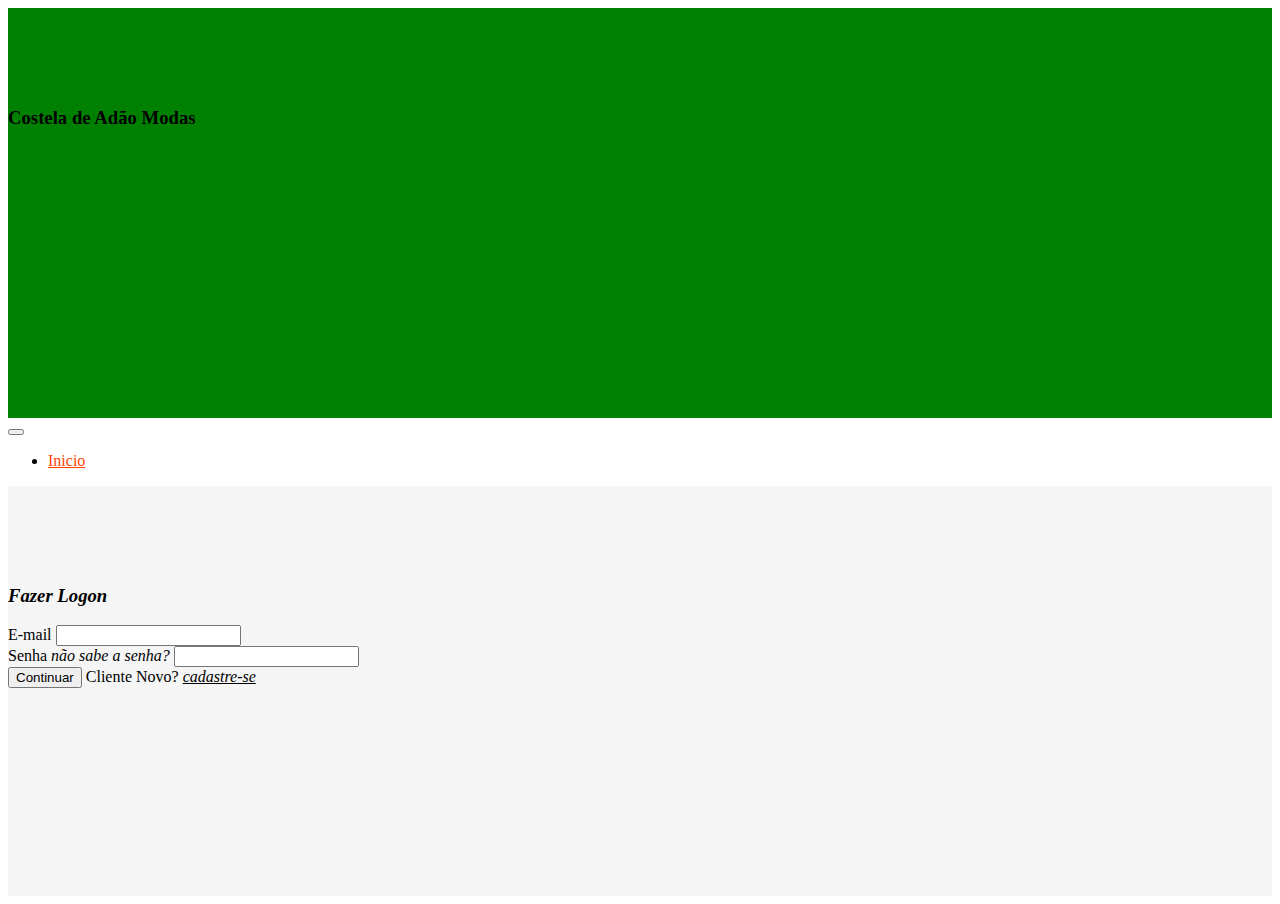
<file: logon.html>
<!doctype html>
 <html lang="pt-br">

        <head>
            <meta charset="utf-8">
            <meta name="viewport" content="width=device-width, initial-scale=1.0">
            <meta http-equiv="X-UA-compatible" content="IE=edge">
              <title>Costela de Adão Modas</title>
            <link rel="icon" type="image/x-icon" href="imagens/LogoM.jpg">
            <link href="https://cdn.jsdelivr.net/npm/bootstrap@5.1.3/dist/css/bootstrap.min.css" rel="stylesheet"
            integrity="sha384-1BmE4kWBq78iYhFldvKuhfTAU6auU8tT94WrHftjDbrCEXSU1oBoqyl2QvZ6jIW3" crossorigin="anonymous">

            <link rel="stylesheet" type=" text/css" href="css/site.css">
            <link rel="stylesheet" type=" text/css" href="css/cores.css">
              
   </head>

        <body>
             <section id="palalogin" class="container text-white bg-green">
                  <h3>Costela de Adão Modas</h3>
            </section>

            <nav class="navbar navbar-expand-lg sticky-top navbar-light bg-light container">
              <div class="container-fluid">
                <!--a class="navbar-brand" href="#">Navbar</a>-->
                <button class="navbar-toggler" type="button" data-bs-toggle="collapse" data-bs-target="#navbarNav" aria-controls="navbarNav" aria-expanded="false" aria-label="Toggle navigation">
                  <span class="navbar-toggler-icon"></span>
                </button>
                <div class="collapse navbar-collapse" id="navbarNav">
                  <ul class="navbar-nav">
                    <li class="nav-item">
                      <a class="nav-link active" aria-current="page" href="index.html">Inicio</a>
                    </li>
                    <!--li class="nav-item">
                      <a class="nav-link" href="#">Features</a>
                    </li>
                    <li class="nav-item">
                      <a class="nav-link" href="#">Pricing</a>
                    </li>
                    <li class="nav-item">
                      <a class="nav-link disabled">Disabled</a>
                    </li>-->
                  </ul>
                </div>
              </div>
            </nav>

            <section id="corpo" class=" container bg-whitesmoke">
                
                <span class="d-flex justify-content-center text-success"><label></label>
                  <i><h3>Fazer Logon</h3></i></span>
                <div>
                      <form action="" class="col-12 col-md-6 m-auto p-5"> 
                          <div class="form-group">
                                <label>E-mail</label>
                                <input type="email" class="form-control">
                           </div class="form-group">
                             <span class="d-flex justify-content-between"><label>Senha</label>
                            <i>não sabe a senha?</i></span>
                             <input type="password" class="form-control">
                           </div>  
                      </form>
                      <!--div class="row container">
                          <div class="col-12 p-5">
                              <Div class="col-2">-->
                                     <span class="d-flex justify-content-center">
                                       <label> <button type="button" class="col-12 text-white btn btn-success d-flex justify-content-center container"><label> Continuar </label></button></label>
                                     </span>
                              </Div>
                          </div>
                     </div>
                         <span class="d-flex justify-content-center text-success p-2"><label>Cliente Novo?</label>
                          <label><i><u>cadastre-se</u></i></label>
                         </span>
               </div>
            </section>
            
        </body>

 </html>
</file>
<file: css/site.css>
header {
        background-image: url(../Imagens/fundo\ 1.jpg);
        text-align:center;
        font-family: Verdana, Geneva, Tahoma, sans-serif;
        background-position: center;
        background-size: cover;
        height: auto;
        min-height: 200px;
    }

   /* areas*/

    section{
        height: 100%;
        min-height: 250px;
        padding: 80px 0;
    }

    #propaganda1{
        background-color: orangered;
        
    }

   #demostracao{
        background-color: whitesmoke;
        padding-top: 50px;
        padding-bottom: 50px;
    }

   /* #propaganda2{
        background-color: orangered;
        
    }*/
    
/*#demostracao div{
        float: left;

    } */

    #demostracao div img{
       width: 100%;
       padding: 60px;
    }

    #demostracao div img:hover{
       /* border: solid 2px #88888888;*/
        padding: 20px;
        
    }

    #propaganda1, #propaganda2, #propaganda3, #sugestao1, #sugestao2{
        padding: 0;
    }

/* navegação*/

   /* nav {
    position: sticky;
    top: 0;
    height: auto;
    min-height: 60px;
    width: 100%;
    float: left;
    }

    nav ul{

        display:block;   
    }

    nav ul li{
        display: inline-block;
        line-height: 49px;
    }

    nav ul li a {
     color: green;
     text-decoration: none;
     padding: 15px 25px;
     /*padding-left: 25px;
     padding-right: 25px;
     padding-top: 16px;
     padding-bottom: 16px;
 }*/
    .navbar{
      padding: 0;
    }

    .nav-item a:hover{
        Color: white;
        background-color:green;
        border-bottom: solid 5px white;
        font-weight: bold;

    }
    .nav-ligth .navbar-nav .nav-link{
        color: white !important

    }
    
  .logo{
        position: absolute;
        top: 20px;
        left: 20px;
        z-index: 10px;
    }

    .logo img{
        max-height: 180px;
    }

    .produtos{
        border-radius: 5px;
        border: solid 1px #888;
    }

    .produtos input, .produtos button{
        border-radius: 5px;
        border: solid 1px #888;
        padding: 5px;
    }

    .produtos img{
        border-radius: 5px 5px 0 0 ;
    }

    .produtos-img{
        height: auto;
        min-height: 250px;
       /* background-image: url(../Imagens/roupa\ 1.jpg);*/
        background-position: center;
        background-size: cover;

    } 
    
   /* @media screen and (max-width: 760px){
        nav ul{
            width: 100%;
         }
        nav ul li{
            width: 100%;
         }
         nav ul li a:hover{
            Color: white;
            background-color:green;
            font-weight: bold;
            border: none;
        }
        [class*="col.*"]{
            width: 100%;
        }
    }*/
    

   

    .vertical{
        display: table-cell;vertical-align: middle
    }

    .border-circle{
        border-radius: 25px;
    }

    .produtos button{
       border-radius: 5px;
       border: solid 1px black;
       padding: 5px;
    }

    .responsive{
        width: 100%;
    }

    .btnVoltar {
        position: fixed;
        bottom: 20px;
        right: 20px;
        padding: 10px;
        font-size: 2em;
        /* border: solid 3px;
        border-radius: 50px; */
    }

    .btnVoltar a {
        text-decoration: none;
    }

    a {
        color: orangered;
    }

    .imgBG1, .imgBG2, .imgBG3, .imgBG4, .imgBG5{
        background-size: cover;
        background-position: center;
        min-height: 350px;
    }

    .imgBG1 { background-image: url(../imagens/promo.jpg);}

    .imgBG2 { background-image: url(../imagens/promoçãoblackfriday.png);}
    
    .imgBG3 { background-image: url(../imagens/acessorios.jpg);}

    .imgBG4 { background-image: url(../imagens/girl-1.jpg);}

    .imgBG5 { background-image: url(../imagens/hom-fig1.jpg);}

    .size{
        max-width: 700px;
        min-height: 700px;
    }
    


    @media screen and (max-width:760px){
     .fui{display: none;}
     .logo{
         width: 100%;
         text-align: center;

         }
    }
</file>
<file: css/cores.css>
.bg-whitesmoke{
    background-color: whitesmoke;
}
.whitesmoke{
    color: whitesmoke;
}

.bg-orangered{
    background-color: orangered;
}

.orangered{
    color: orangered;
}

.bg-white{
    background-color: white;
}

.white{
    color: white;
}

.bg-yellow{
     background-color:yellow;
}

.yellow{
    color: yellow;
}

.bg-green{
    background-color: green;
}

.green{
    color: green;
}

.bg-grey{
    background-color: rgb(230, 224, 224);
}

.grey{
    color: rgb(230, 224, 224);
}
</file>
